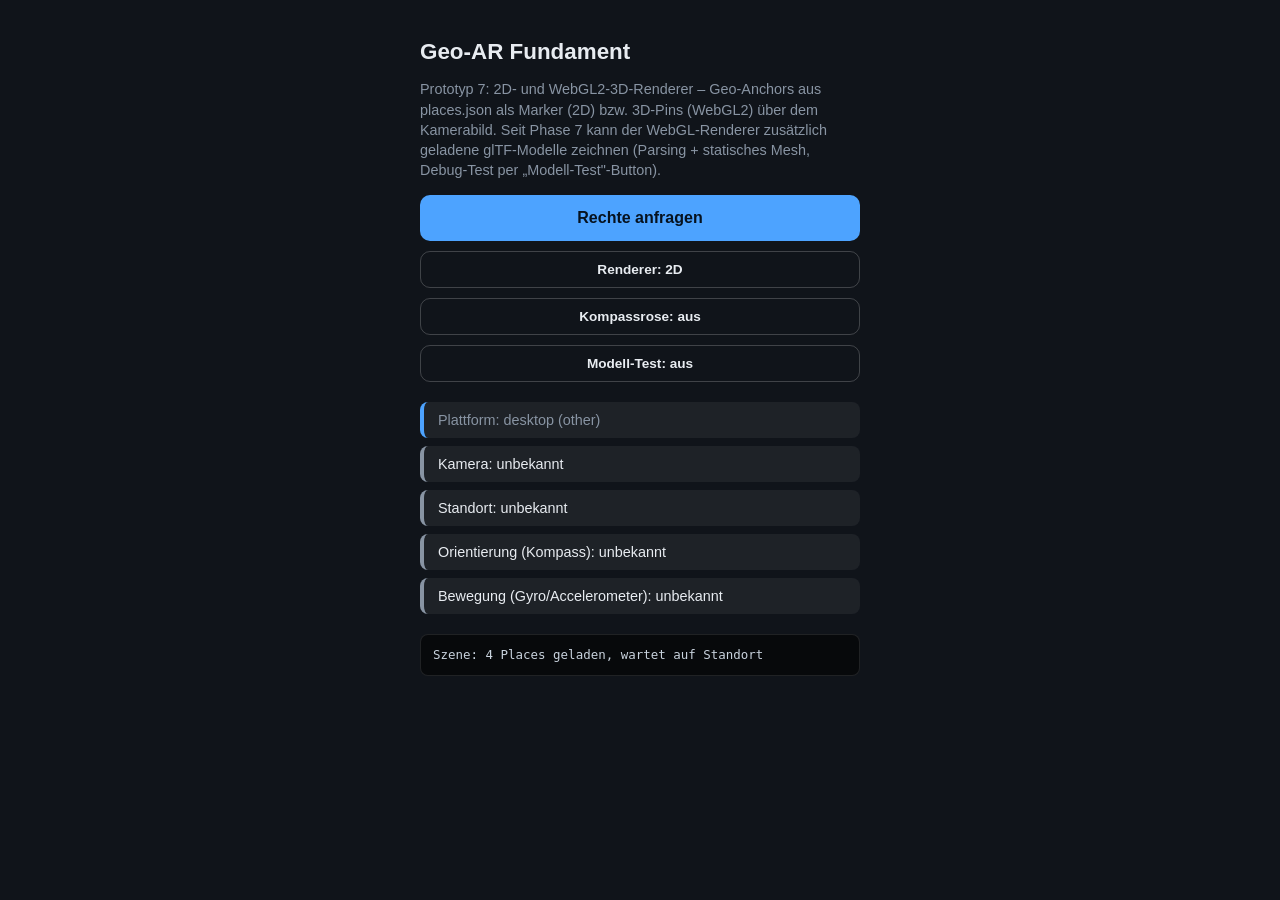
<file: index.html>
<!DOCTYPE html>
<html lang="de">
  <head>
    <meta charset="UTF-8" />
    <meta name="viewport" content="width=device-width, initial-scale=1, viewport-fit=cover" />
    <title>Geo-AR Fundament</title>
    <link rel="stylesheet" href="style.css" />
  </head>
  <body>
    <video id="camera-preview" class="camera-preview" hidden playsinline muted></video>
    <canvas id="ar-canvas" class="ar-canvas"></canvas>
    <canvas id="ar-canvas-webgl" class="ar-canvas" hidden></canvas>

    <main class="app">
      <h1>Geo-AR Fundament</h1>
      <p class="intro">
        Prototyp 7: 2D- und WebGL2-3D-Renderer – Geo-Anchors aus
        places.json als Marker (2D) bzw. 3D-Pins (WebGL2) über dem
        Kamerabild. Seit Phase 7 kann der WebGL-Renderer zusätzlich
        geladene glTF-Modelle zeichnen (Parsing + statisches Mesh,
        Debug-Test per „Modell-Test"-Button).
      </p>

      <div id="error-box" class="error-box" hidden></div>

      <button id="start-button" class="start-button" type="button">
        Rechte anfragen
      </button>

      <button id="renderer-toggle" class="renderer-toggle" type="button">
        Renderer: 2D
      </button>

      <button id="compass-rose-toggle" class="renderer-toggle" type="button">
        Kompassrose: aus
      </button>

      <button id="model-test-toggle" class="renderer-toggle" type="button">
        Modell-Test: aus
      </button>

      <ul id="status-list" class="status-list"></ul>

      <div id="debug-overlay" class="debug-overlay"></div>
    </main>

    <script type="module" src="src/app.js"></script>
  </body>
</html>
</file>
<file: style.css>
:root {
  color-scheme: dark;
  --bg: #10141a;
  --fg: #e8ecf1;
  --muted: #8894a3;
  --accent: #4da3ff;
  --ok: #3ecf7a;
  --bad: #ff5c5c;
  --unavailable: #6b7280;
}

* {
  box-sizing: border-box;
}

body {
  margin: 0;
  min-height: 100vh;
  background: var(--bg);
  color: var(--fg);
  font-family: -apple-system, BlinkMacSystemFont, "Segoe UI", Roboto, sans-serif;
}

.app {
  max-width: 480px;
  margin: 0 auto;
  padding: 24px 20px 60px;
}

h1 {
  font-size: 1.4rem;
  margin-bottom: 4px;
}

.intro {
  color: var(--muted);
  font-size: 0.9rem;
  line-height: 1.4;
}

.error-box {
  background: rgba(255, 92, 92, 0.15);
  border: 1px solid var(--bad);
  color: var(--bad);
  padding: 12px 14px;
  border-radius: 8px;
  font-size: 0.9rem;
  margin-bottom: 16px;
}

.start-button {
  width: 100%;
  padding: 14px;
  font-size: 1rem;
  font-weight: 600;
  border: none;
  border-radius: 10px;
  background: var(--accent);
  color: #06121f;
  cursor: pointer;
}

.start-button:disabled {
  opacity: 0.6;
  cursor: default;
}

.renderer-toggle {
  width: 100%;
  margin-top: 10px;
  padding: 10px;
  font-size: 0.85rem;
  font-weight: 600;
  border: 1px solid rgba(255, 255, 255, 0.2);
  border-radius: 10px;
  background: transparent;
  color: var(--fg);
  cursor: pointer;
}

.renderer-toggle:disabled {
  opacity: 0.5;
  cursor: default;
}

.status-list {
  list-style: none;
  margin: 20px 0 0;
  padding: 0;
  display: flex;
  flex-direction: column;
  gap: 8px;
}

.status-item {
  padding: 10px 14px;
  border-radius: 8px;
  background: rgba(255, 255, 255, 0.06);
  font-size: 0.9rem;
  border-left: 4px solid var(--muted);
}

.status-item--platform {
  border-left-color: var(--accent);
  color: var(--muted);
}

.status-item--granted {
  border-left-color: var(--ok);
}

.status-item--denied {
  border-left-color: var(--bad);
}

.status-item--unavailable {
  border-left-color: var(--unavailable);
  color: var(--muted);
}

.camera-preview {
  position: fixed;
  inset: 0;
  width: 100%;
  height: 100%;
  object-fit: cover;
  z-index: -1;
  background: black;
}

.ar-canvas {
  position: fixed;
  inset: 0;
  width: 100%;
  height: 100%;
  z-index: 0;
  pointer-events: none;
}

.debug-overlay {
  margin-top: 20px;
  padding: 10px 12px;
  border-radius: 8px;
  background: rgba(0, 0, 0, 0.55);
  border: 1px solid rgba(255, 255, 255, 0.1);
  font-family: ui-monospace, SFMono-Regular, Menlo, monospace;
  font-size: 0.78rem;
  line-height: 1.6;
  color: #c9d3de;
  word-break: break-word;
}

.debug-overlay:empty {
  display: none;
}

.debug-overlay__row + .debug-overlay__row {
  border-top: 1px solid rgba(255, 255, 255, 0.06);
  padding-top: 4px;
  margin-top: 4px;
}
</file>
